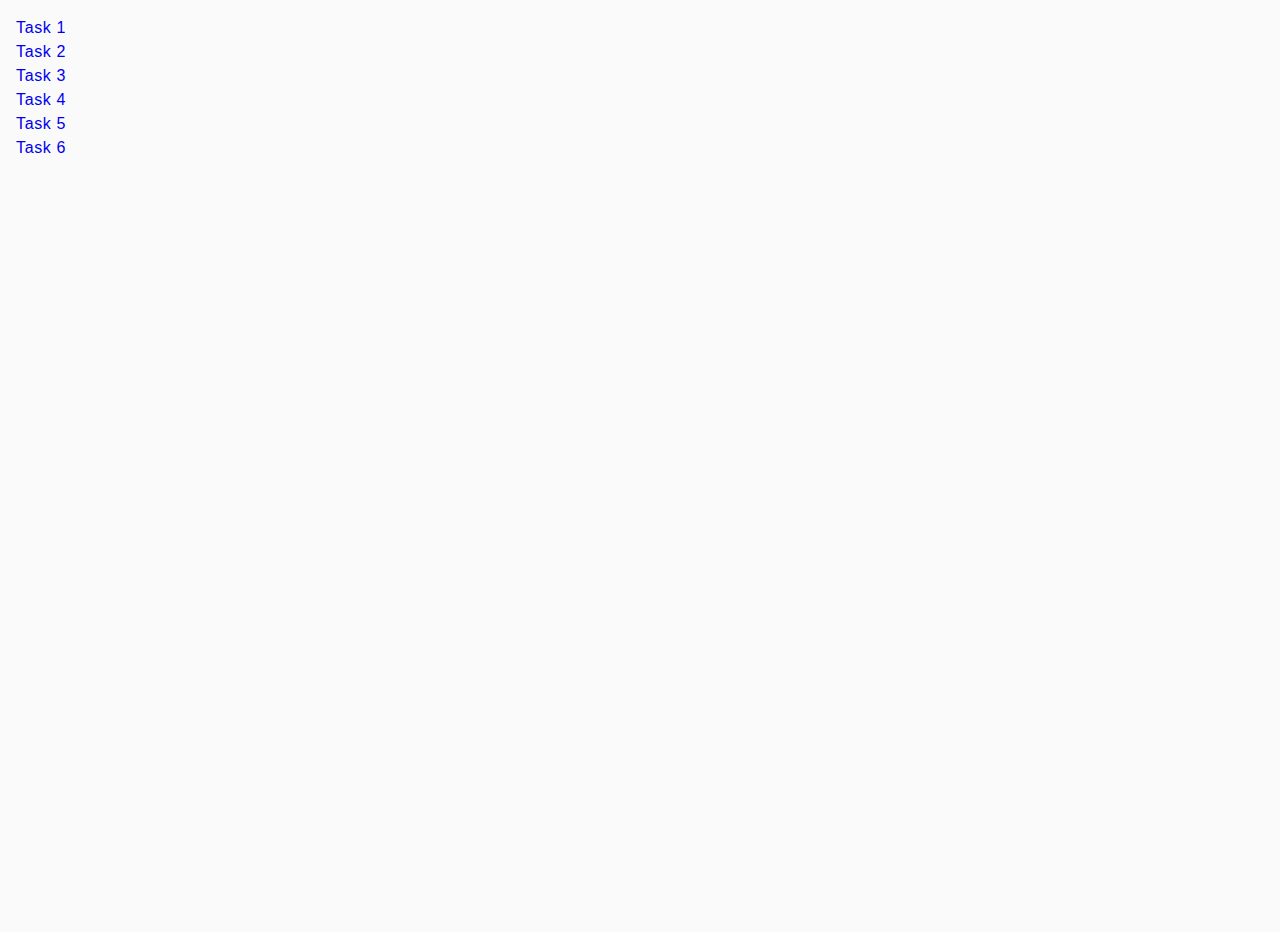
<file: index.html>
<!DOCTYPE html>
<html lang="en">
  <head>
    <meta charset="UTF-8" />
    <meta http-equiv="X-UA-Compatible" content="IE=edge" />
    <meta name="viewport" content="width=device-width, initial-scale=1.0" />
    <title>Homework 7</title>
    <link rel="stylesheet" href="./07/css/common.css" />
  </head>
  <body>
    <ul>
      <li><a href="./07/html/task-1.html">Task 1</a></li>
      <li><a href="./07/html/task-2.html">Task 2</a></li>
      <li><a href="./07/html/task-3.html">Task 3</a></li>
      <li><a href="./07/html/task-4.html">Task 4</a></li>
      <li><a href="./07/html/task-5.html">Task 5</a></li>
      <li><a href="./07/html/task-6.html">Task 6</a></li>
    </ul>
  </body>
</html>
</file>
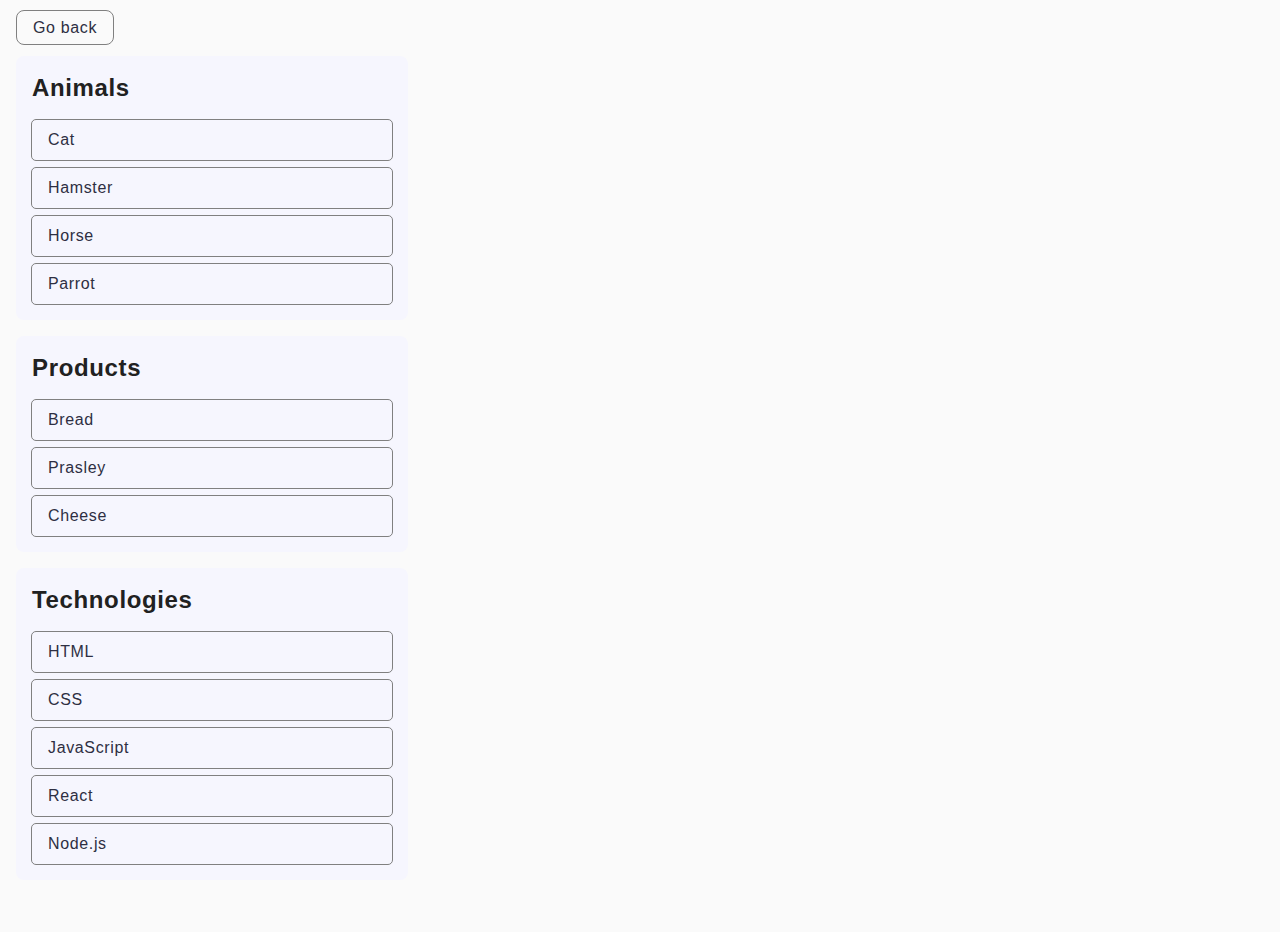
<file: 07/html/task-1.html>
<!DOCTYPE html>
<html lang="en">

<head>
  <meta charset="UTF-8" />
  <meta http-equiv="X-UA-Compatible" content="IE=edge" />
  <meta name="viewport" content="width=device-width, initial-scale=1.0" />
  <title>Task 1</title>
  <link rel="stylesheet" href="../css/common.css" />
</head>

<body>
<p><a href="javascript:history.back()" class="button button-link">Go back</a></p>

<ul id="categories">
  <li class="item">
    <h2>Animals</h2>

    <ul class="category">
      <li>Cat</li>
      <li>Hamster</li>
      <li>Horse</li>
      <li>Parrot</li>
    </ul>
  </li>
  <li class="item">
    <h2>Products</h2>

    <ul class="category">
      <li>Bread</li>
      <li>Prasley</li>
      <li>Cheese</li>
    </ul>
  </li>
  <li class="item">
    <h2>Technologies</h2>

    <ul class="category">
      <li>HTML</li>
      <li>CSS</li>
      <li>JavaScript</li>
      <li>React</li>
      <li>Node.js</li>
    </ul>
  </li>
</ul>

<script src="../js/task-1.js" type="module"></script>
</body>

</html>
</file>
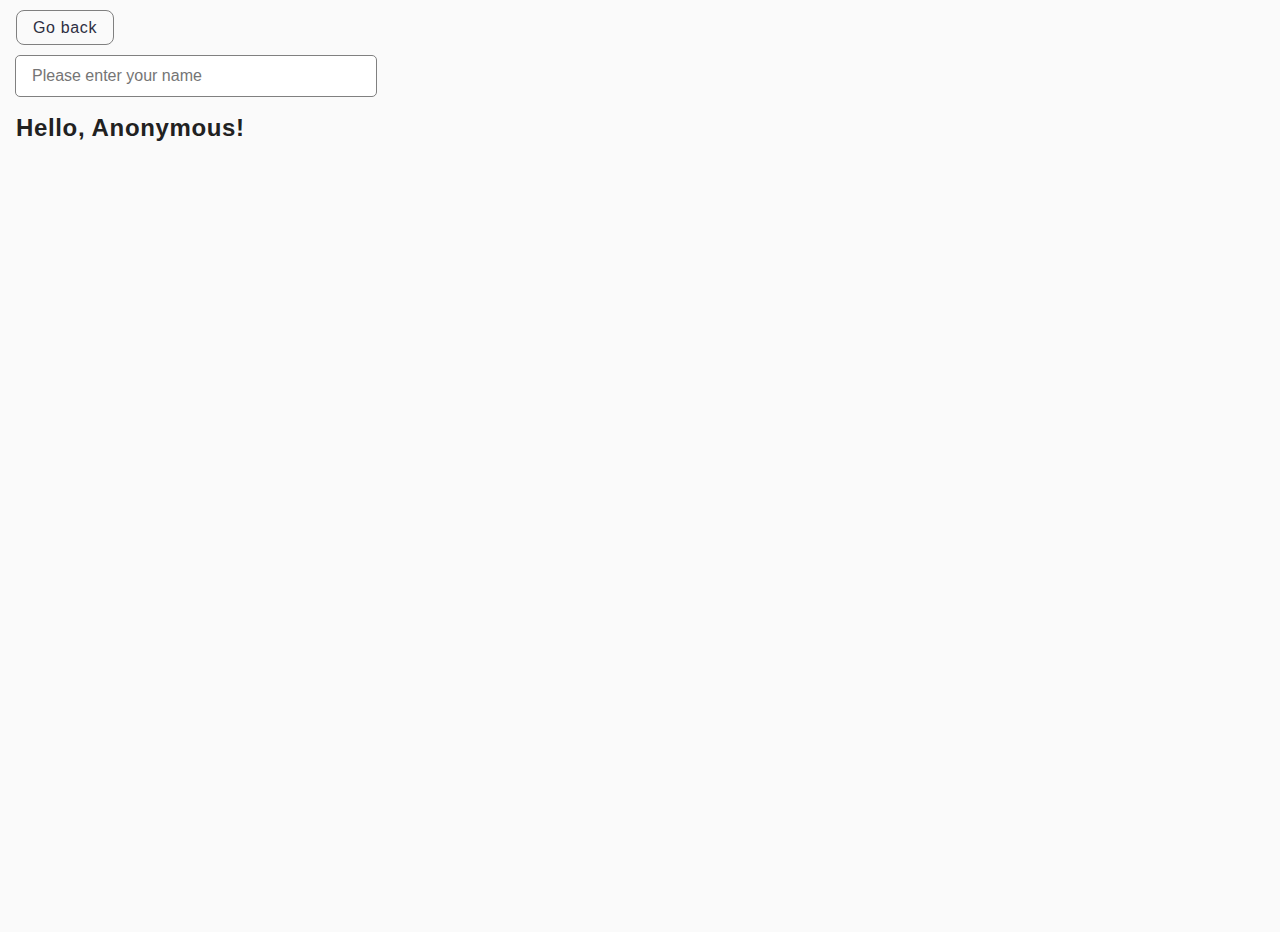
<file: 07/html/task-3.html>
<!DOCTYPE html>
<html lang="en">

<head>
    <meta charset="UTF-8" />
    <meta http-equiv="X-UA-Compatible" content="IE=edge" />
    <meta name="viewport" content="width=device-width, initial-scale=1.0" />
    <title>Task 3</title>
    <link rel="stylesheet" href="../css/common.css" />
</head>

<body>
    <p><a href="javascript:history.back()" class="button button-link">Go back</a></p>

    <input type="text" id="name-input" placeholder="Please enter your name" class="input" autocomplete="off" />
    <h1>Hello, <span id="name-output">Anonymous</span>!</h1>

    <script src="../js/task-3.js" type="module"></script>
</body>

</html>
</file>
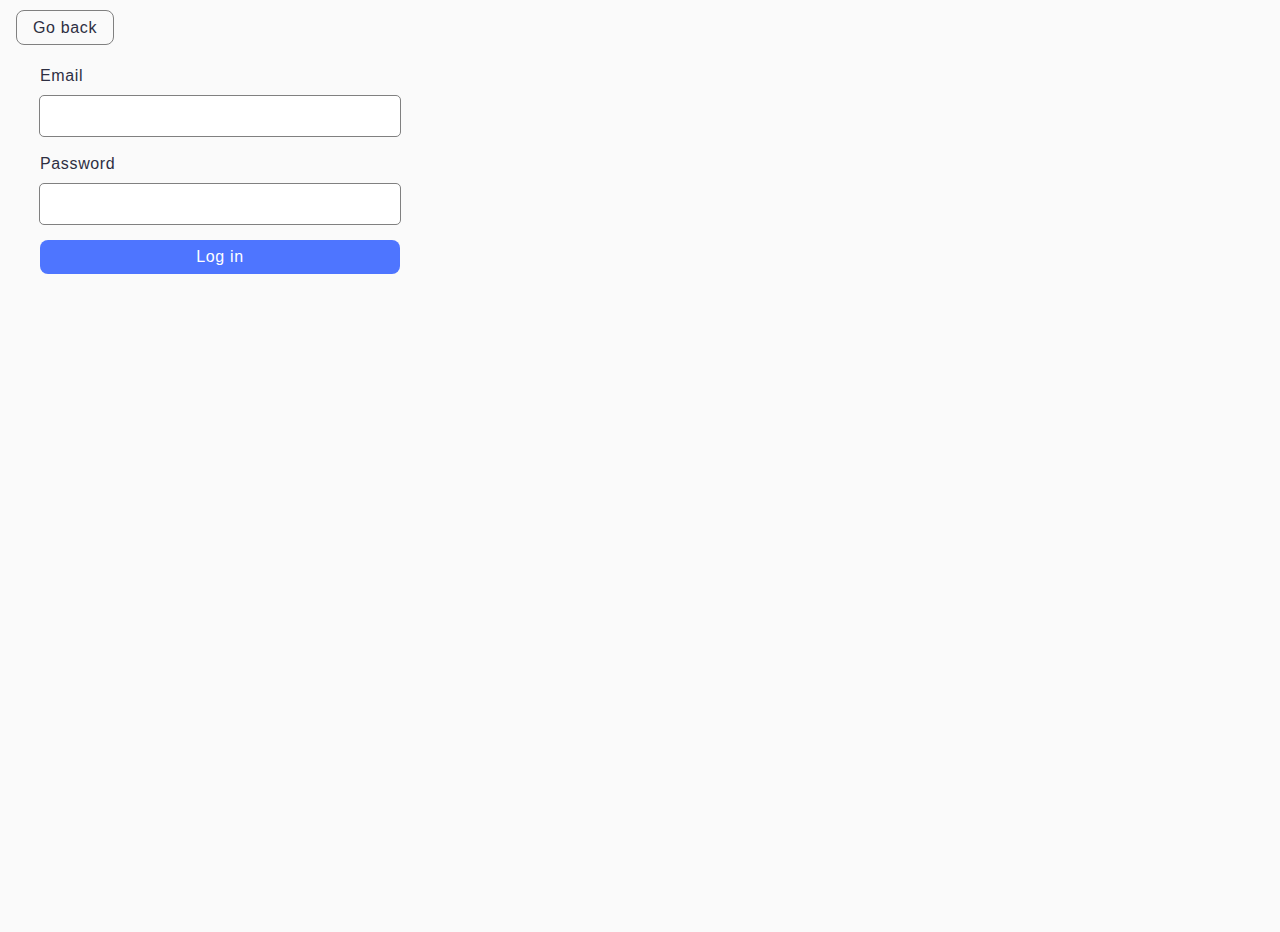
<file: 07/html/task-4.html>
<!DOCTYPE html>
<html lang="en">

<head>
    <meta charset="UTF-8" />
    <meta http-equiv="X-UA-Compatible" content="IE=edge" />
    <meta name="viewport" content="width=device-width, initial-scale=1.0" />
    <title>Task 4</title>
    <link rel="stylesheet" href="../css/common.css" />
</head>

<body>
    <p><a href="javascript:history.back()" class="button button-link">Go back</a></p>

    <form class="login-form">
        <label class="label">
            Email
            <!-- Not making the email input required because it interferes with the logic of showing the alert -->
            <input type="email" name="email" class="input" />
        </label>
        <label class="label">
            Password
            <!-- Not making the email input required because it interferes with the logic of showing the alert -->
            <input type="password" name="password" class="input" />
        </label>
        <button type="submit" class="primary-button button">Log in</button>
    </form>

    <script src="../js/task-4.js" type="module"></script>
</body>

</html>
</file>
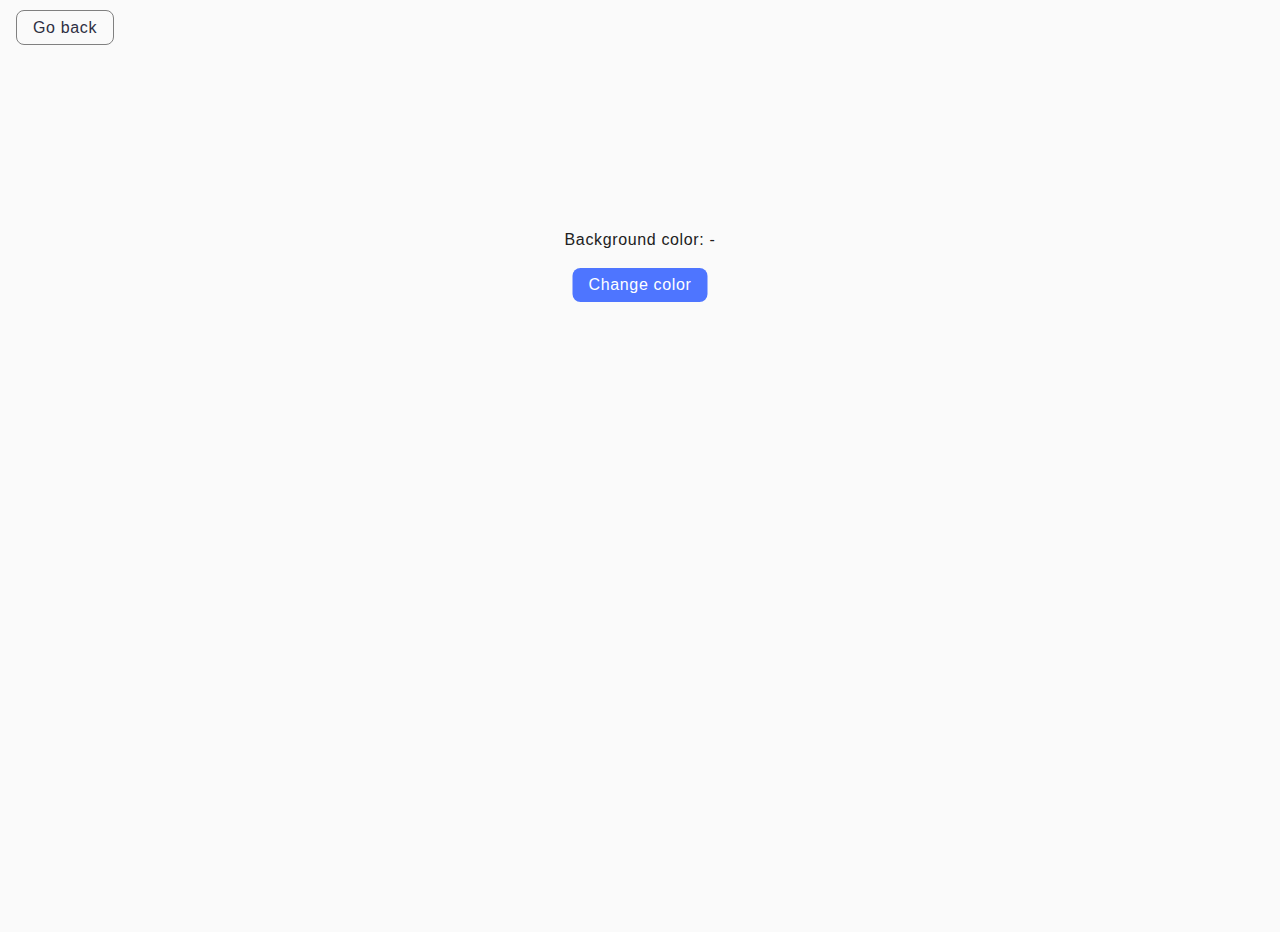
<file: 07/html/task-5.html>
<!DOCTYPE html>
<html lang="en">

<head>
    <meta charset="UTF-8" />
    <meta http-equiv="X-UA-Compatible" content="IE=edge" />
    <meta name="viewport" content="width=device-width, initial-scale=1.0" />
    <title>Task 5</title>
    <link rel="stylesheet" href="../css/common.css" />
</head>

<body>
    <p><a href="javascript:history.back()" class="button button-link">Go back</a></p>

    <div class="widget">
        <p>Background color: <span class="color">-</span></p>
        <button type="button" class="change-color button primary-button">Change color</button>
    </div>

    <script src="../js/task-5.js" type="module"></script>
</body>

</html>
</file>
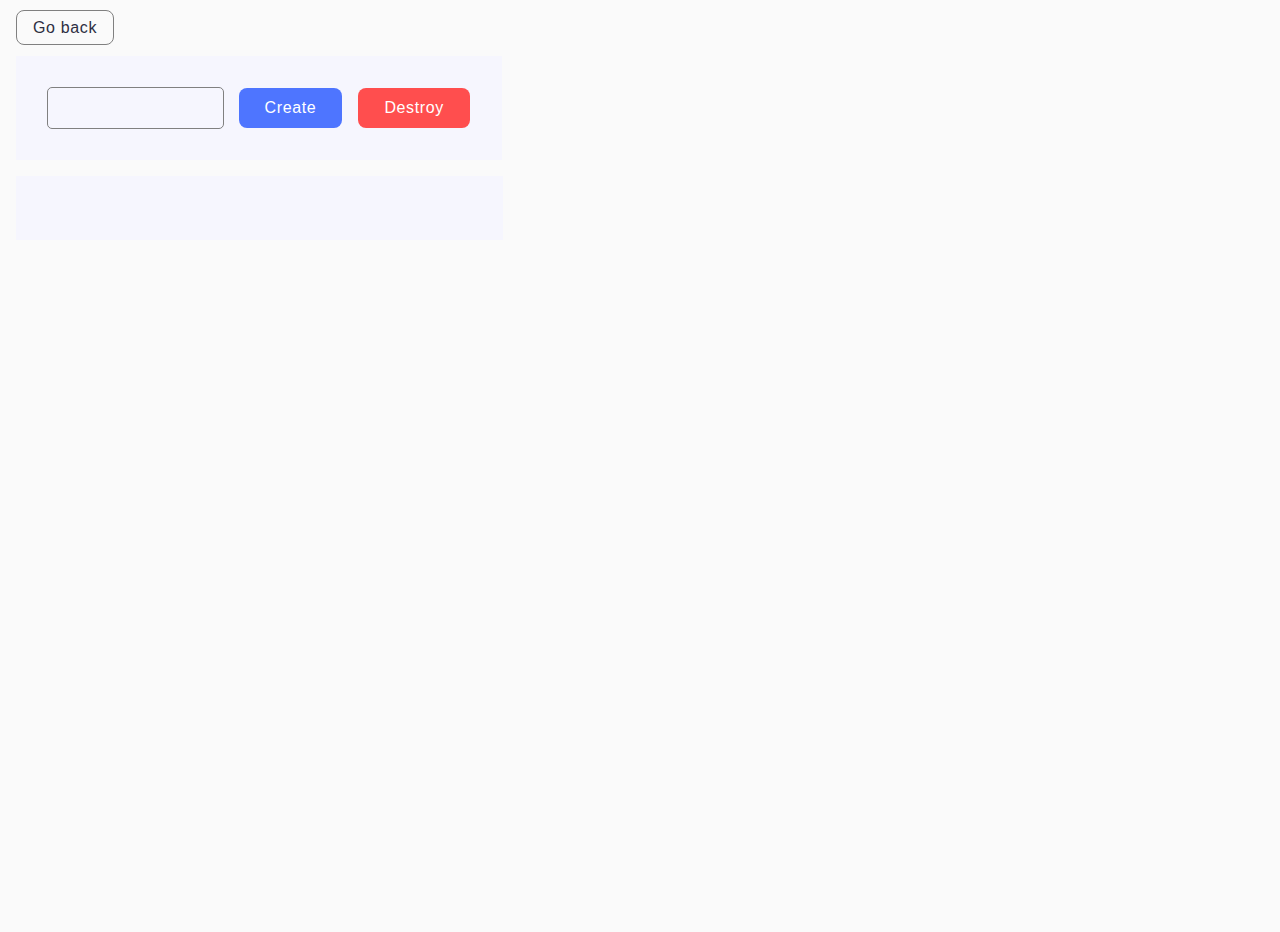
<file: 07/html/task-6.html>
<!DOCTYPE html>
<html lang="en">

<head>
    <meta charset="UTF-8" />
    <meta http-equiv="X-UA-Compatible" content="IE=edge" />
    <meta name="viewport" content="width=device-width, initial-scale=1.0" />
    <title>Task 6</title>
    <link rel="stylesheet" href="../css/common.css" />
</head>

<body>
    <p><a href="javascript:history.back()" class="button button-link">Go back</a></p>

    <div id="controls">
        <input type="number" min="1" max="100" step="1" class="input" />
        <button type="button" class="button primary-button wide-button" data-create>Create</button>
        <button type="button" class="button secondary-button wide-button" data-destroy>Destroy</button>
    </div>

    <div id="boxes"></div>

    <script src="../js/task-6.js" type="module"></script>
</body>

</html>
</file>
<file: 07/css/common.css>
* {
  box-sizing: border-box;
}

/* html {
  height: 100%;
} */

body {
  margin: 16px;
  font-family:
    Montserrat,
    -apple-system,
    BlinkMacSystemFont,
    'Segoe UI',
    Roboto,
    Oxygen,
    Ubuntu,
    Cantarell,
    'Open Sans',
    'Helvetica Neue',
    sans-serif;
  -webkit-font-smoothing: antialiased;
  -moz-osx-font-smoothing: grayscale;
  height: 100vh;
  font-size: 16px;
  font-weight: 400;
  letter-spacing: 0.04em;
  background-color: #fafafa;
  color: #212121;
  line-height: 1.5;
  --light-blue-background: rgba(246, 246, 254, 1);
}

a {
  text-decoration: none;
}

h1,
h2,
h3,
h4,
h5,
h6,
p {
  margin: 0;
}

h1,
h2 {
  font-weight: 600;
  font-size: 24px;
  line-height: 32px;
}

li {
  list-style: none;
}

ul {
  padding: 0;
}

img {
  display: block;
  object-fit: cover;
  max-width: 100%;
}

ul #categories {
  display: flex;
  flex-direction: column;
  gap: 16px;
}

#categories {
  display: flex;
  flex-direction: column;
  gap: 16px;
  width: 392px;
}

#categories .item {
  padding: 16px;
  border-radius: 8px;
  background-color: var(--light-blue-background);
}

#categories .item ul {
  display: flex;
  flex-direction: column;
  gap: 8px;
  padding-top: 16px;
}

.category li {
  padding: 8px 0 8px 16px;
  text-align: left;
  color: rgba(46, 47, 66, 1);
  outline: 1px solid rgba(128, 128, 128, 1);
  border-radius: 4px;
}

.button {
  padding: 8px 16px 8px 16px;
  border-radius: 8px;
  border: none;
  font-family: inherit;
  font-size: 16px;
  font-weight: 500;
  letter-spacing: 0.04em;
  font-weight: 500;
  color: #ffffff;
}

.button-link {
  border: 1px solid #808080;
  color: #2E2F42;
}

.button-link:hover,
.button-link:focus {
  background: #808080;
  color: #ffffff;
}
.primary-button {
  background-color: rgba(78, 117, 255, 1);
}

.primary-button:hover,
.primary-button:focus {
  background: rgba(108, 140, 255, 1);
}

.secondary-button {
  background-color: #ff4e4e;
}

.secondary-button:hover,
.secondary-button:focus {
  background: #ff7070;
}

.wide-button {
  padding: 8px 26px;
}

.gallery {
  display: flex;
  flex-wrap: wrap;
  gap: 48px 24px;
}

.gallery li {
  width: calc((100% - 48px) / 3);
}

.input {
  outline: 1px solid #808080;
  border-radius: 4px;
  border: none;
  min-width: 360px;
  padding: 8px 0 8px 16px;
  font: inherit;
  color: #2e2f42;
}

#name-input {
  margin: 16px 0;
}

.input:hover {
  outline: 1px solid #000000;
}

.input:focus {
  outline: 1px solid #808080;
}

.login-form {
  display: flex;
  flex-direction: column;
  gap: 16px;
  padding: 24px;
  max-width: 408px;
}

.label {
  display: flex;
  flex-direction: column;
  gap: 8px;
  color: #2e2f42;
}

.widget {
  max-width: 345px;
  max-height: 280px;
  text-align: center;
  position: relative;
  top: 25%;
  left: 50%;
  transform: translate(-50%, -50%);
}

.widget p {
  margin-bottom: 16px;
}

#controls {
  display: flex;
  gap: 16px;
  padding: 32px;
  background-color: var(--light-blue-background);
  width: 486px;
  margin: 16px 0;
}

#controls .input {
  flex-grow: 1; /* Allow the input to grow to fill available space */
  background: none;
  min-width: unset;
  text-align: center;
}

#boxes {
  display: flex;
  flex-direction: row;
  flex-wrap: wrap;
  gap: 44px;
  padding: 32px;
  padding-right: 28px;
  background-color: var(--light-blue-background);
  max-width: 487px;
}
</file>
